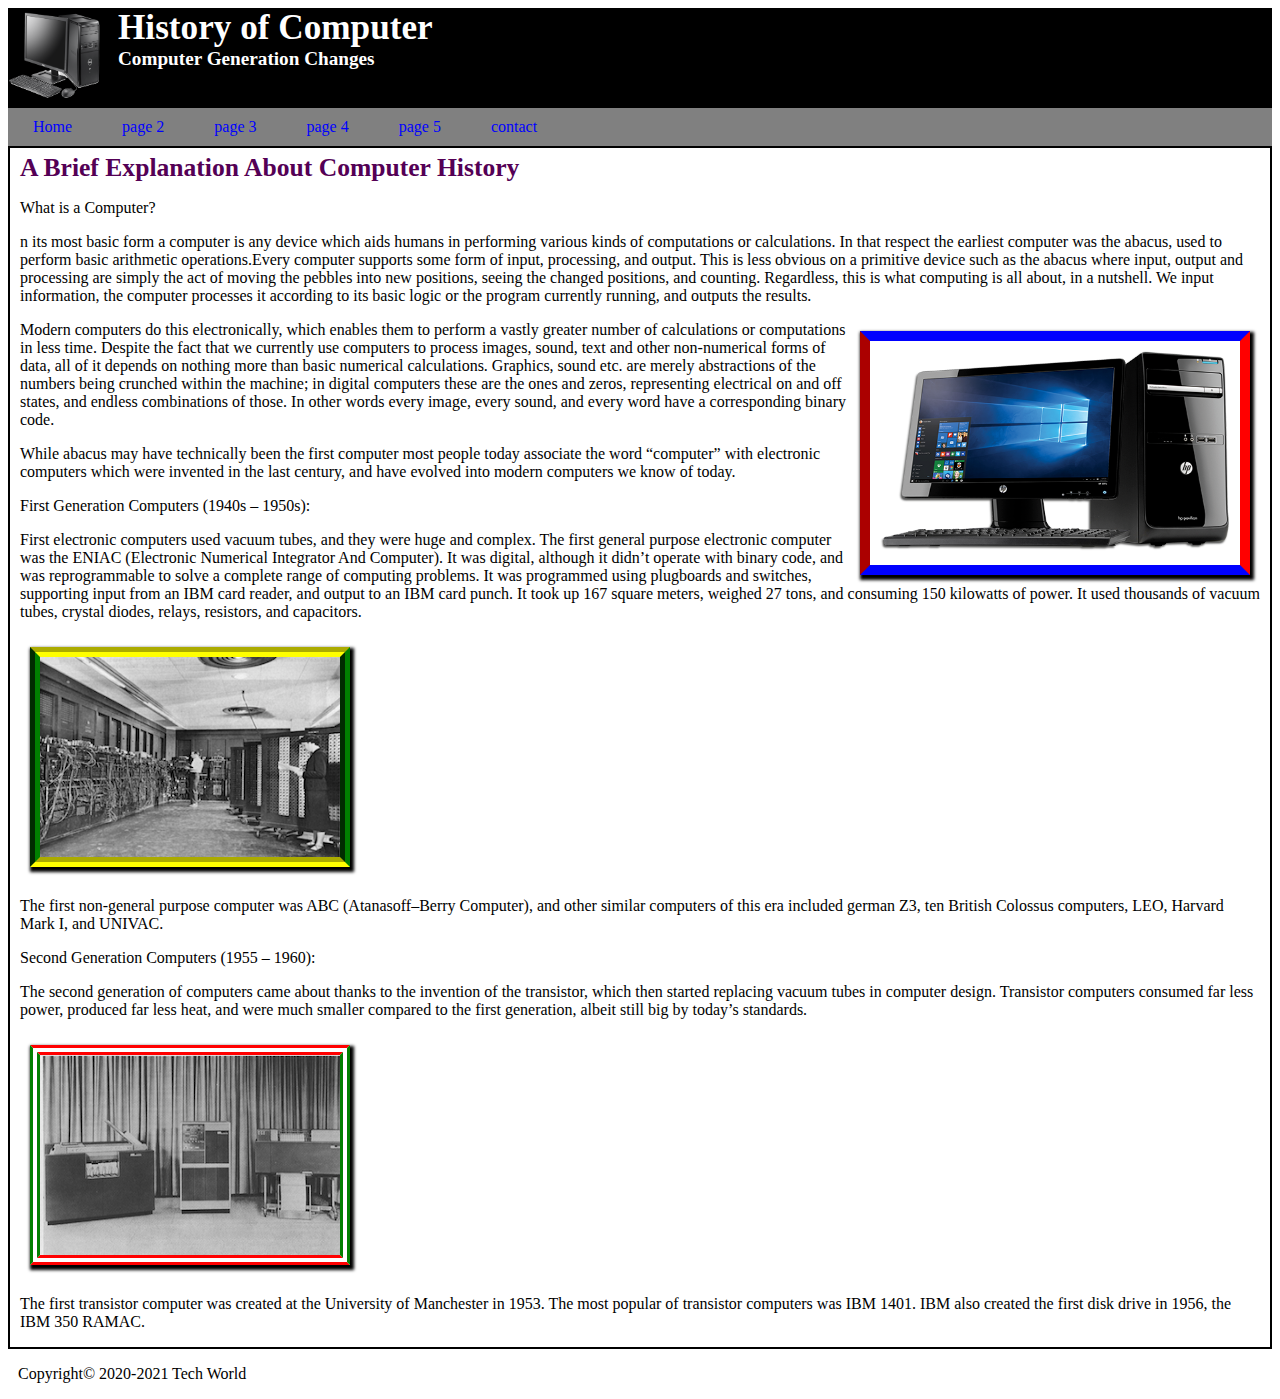
<file: index.html>
<!DOCTYPEhtml>
<html lang="en">

<head>
  <title>History of Computer</title>
  <link rel="stylesheet"type="text/css"href="styles.css"media="all">
</head>


<body>
<header>
         <img src="logo.png">
         <h1>History of Computer</h1>
         <h2>Computer Generation Changes</h2>
</header>

 <div class="nav">
       <ul>
            <li><a href="index.html">Home</a></li>
            <li><a href="p2.html">page 2</a></li>
            <li><a href="p3.html">page 3</a></li>
            <li><a href="p4.html">page 4</a></li>
            <li><a href="p5.html">page 5</a></li>
            <li><a href="contact.html">contact</a></li>

      </ul>
 </div>

 <div class="content">
<h1>A Brief Explanation About Computer History</h1>
<article>
<p>
What is a Computer?
</p>

<p>
n its most basic form a computer is any device which aids humans in performing various kinds of computations or calculations. In that respect the earliest computer was the abacus, used to perform basic arithmetic operations.Every computer supports some form of input, processing, and output. This is less obvious on a primitive device such as the abacus where input, output and processing are simply the act of moving the pebbles into new positions, seeing the changed positions, and counting. Regardless, this is what computing is all about, in a nutshell. We input information, the computer processes it according to its basic logic or the program currently running, and outputs the results.
</p>

<i>
<img src="computer.png" alt="This is an Image."width="350"height="200">
</i>

<p>
Modern computers do this electronically, which enables them to perform a vastly greater number of calculations or computations in less time. Despite the fact that we currently use computers to process images, sound, text and other non-numerical forms of data, all of it depends on nothing more than basic numerical calculations. Graphics, sound etc. are merely abstractions of the numbers being crunched within the machine; in digital computers these are the ones and zeros, representing electrical on and off states, and endless combinations of those. In other words every image, every sound, and every word have a corresponding binary code.
</p>

<p>
While abacus may have technically been the first computer most people today associate the word “computer” with electronic computers which were invented in the last century, and have evolved into modern computers we know of today.
</p>

<p>
First Generation Computers (1940s – 1950s):
</p>

<p>
First electronic computers used vacuum tubes, and they were huge and complex. The first general purpose electronic computer was the ENIAC (Electronic Numerical Integrator And Computer). It was digital, although it didn’t operate with binary code, and was reprogrammable to solve a complete range of computing problems. It was programmed using plugboards and switches, supporting input from an IBM card reader, and output to an IBM card punch. It took up 167 square meters, weighed 27 tons, and consuming 150 kilowatts of power. It used thousands of vacuum tubes, crystal diodes, relays, resistors, and capacitors.
</p>

<i1>
<img src="im-1.png" alt="This is an Image."width="300"height="200">
</i1>

<p>
The first non-general purpose computer was ABC (Atanasoff–Berry Computer), and other similar computers of this era included german Z3, ten British Colossus computers, LEO, Harvard Mark I, and UNIVAC.
</p>

<p>
Second Generation Computers (1955 – 1960):
</p>

<p>
The second generation of computers came about thanks to the invention of the transistor, which then started replacing vacuum tubes in computer design. Transistor computers consumed far less power, produced far less heat, and were much smaller compared to the first generation, albeit still big by today’s standards.
</p>

<i2>
<img src="im-2.png" alt="This is an Image."width="300"height="200">
</i2>

<p>
The first transistor computer was created at the University of Manchester in 1953. The most popular of transistor computers was IBM 1401. IBM also created the first disk drive in 1956, the IBM 350 RAMAC.
</p>


</article>
 </div>

 <div class="footer">
        <p>Copyright© 2020-2021 Tech World</p>
 </div>

</body>

</html>
</file>
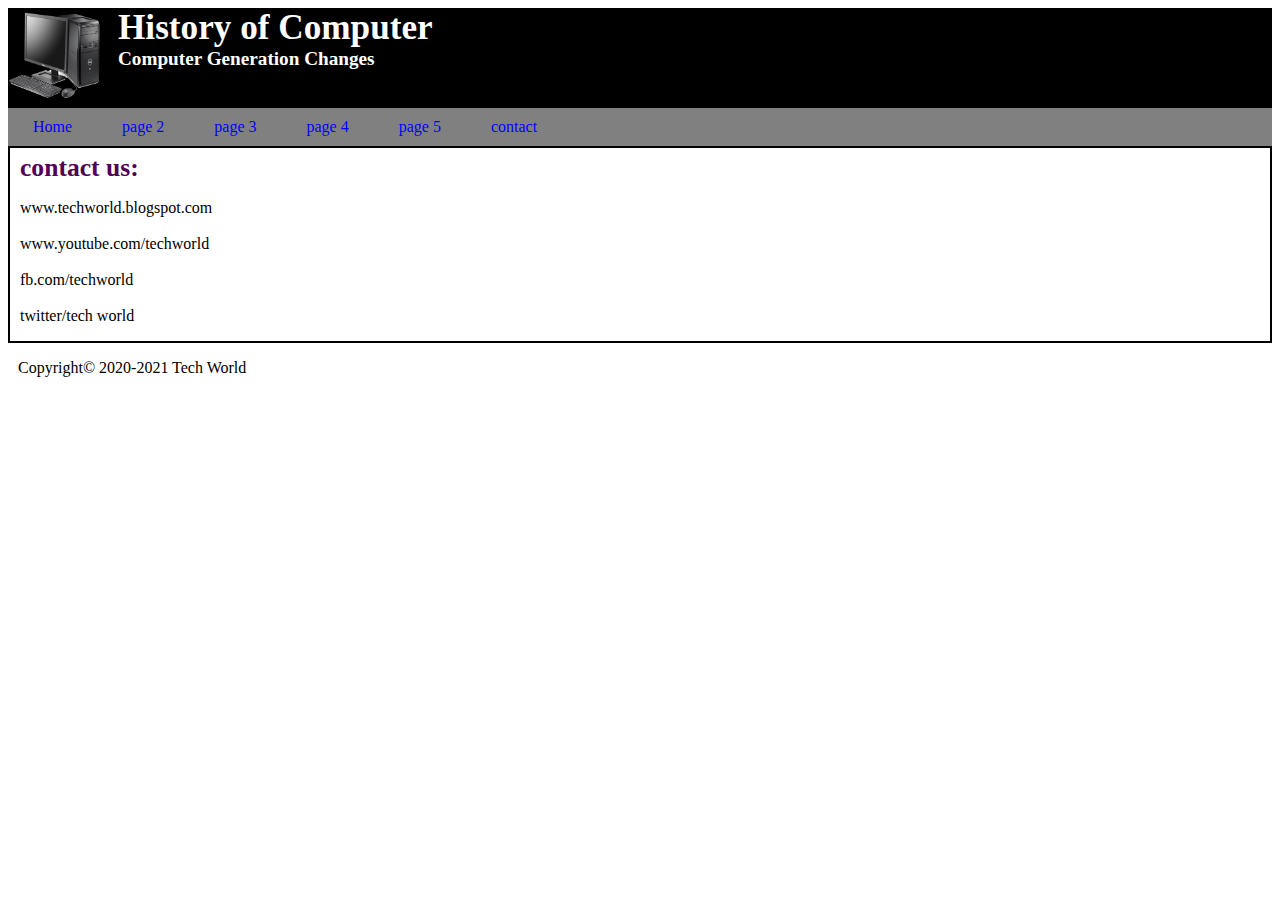
<file: contact.html>
<!DOCTYPEhtml>
<html lang="en">

<head>
  <title>History of Computer</title>
  <link rel="stylesheet"type="text/css"href="styles.css"media="all">
</head>


<body>
<header>
         <img src="logo.png">
         <h1>History of Computer</h1>
         <h2>Computer Generation Changes</h2>
</header>

 <div class="nav">
       <ul>
            <li><a href="index.html">Home</a></li>
            <li><a href="p2.html">page 2</a></li>
            <li><a href="p3.html">page 3</a></li>
            <li><a href="p4.html">page 4</a></li>
            <li><a href="p5.html">page 5</a></li>
            <li><a href="contact.html">contact</a></li>

      </ul>
 </div>

 <div class="content">
<h1>contact us:</h1>
<article>

<p>
www.techworld.blogspot.com<br>
<br>
www.youtube.com/techworld<br>
<br>
fb.com/techworld<br>
<br>
twitter/tech world
</p>


</article>
 </div>

 <div class="footer">
        <p>Copyright© 2020-2021 Tech World</p>
 </div>

</body>

</html>
</file>
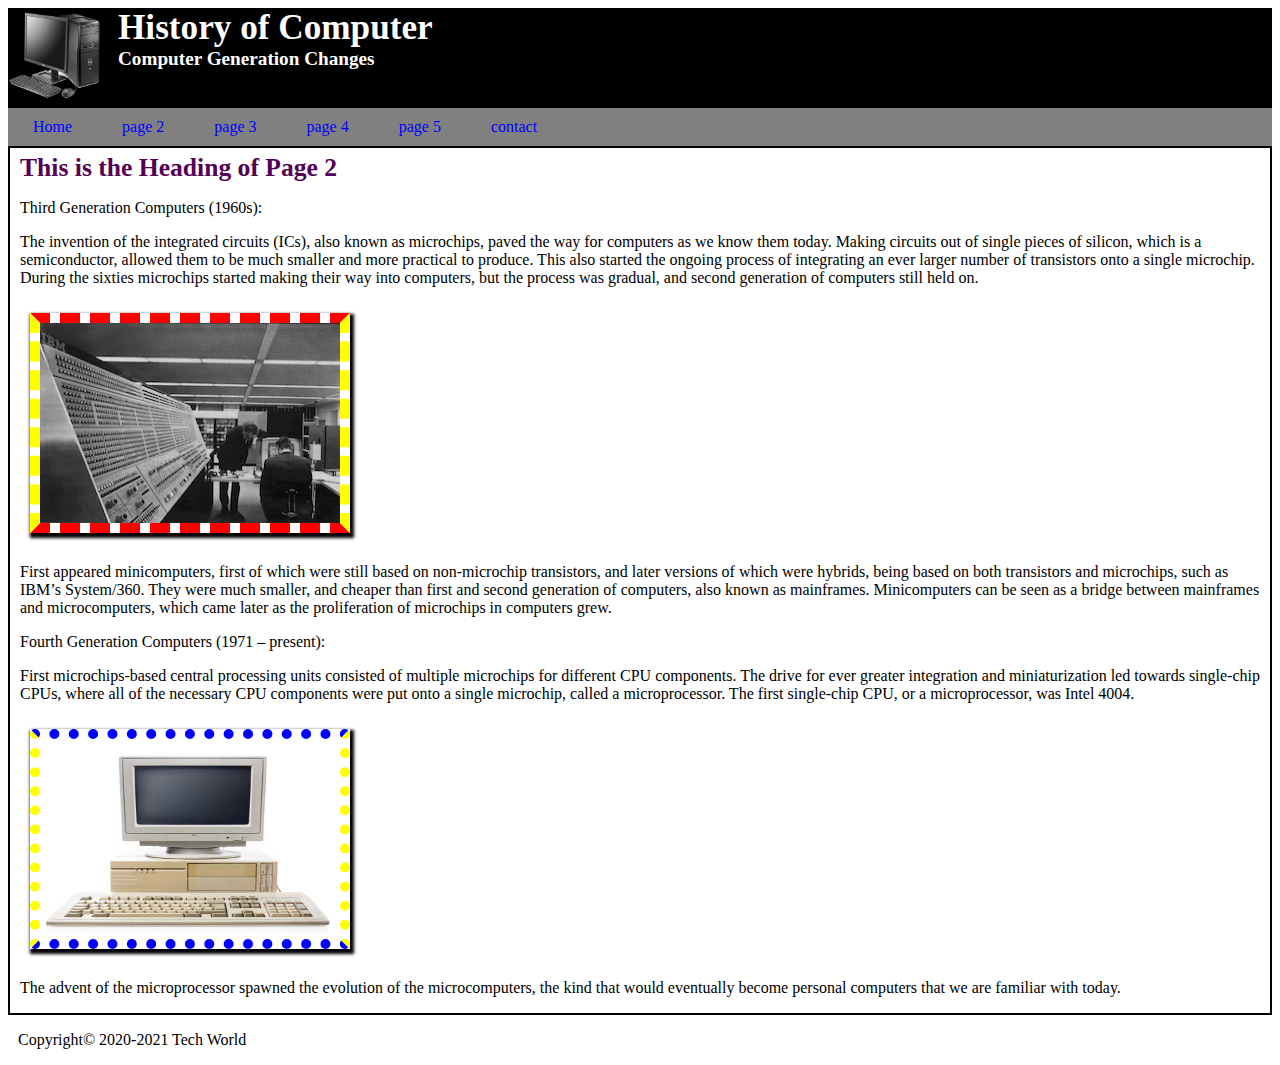
<file: p2.html>
<!DOCTYPEhtml>
<html lang="en">

<head>
  <title>History of Computer</title>
  <link rel="stylesheet"type="text/css"href="styles.css"media="all">
</head>


<body>
<header>
         <img src="logo.png">
         <h1>History of Computer</h1>
         <h2>Computer Generation Changes</h2>
</header>

 <div class="nav">
       <ul>
            <li><a href="index.html">Home</a></li>
            <li><a href="p2.html">page 2</a></li>
            <li><a href="p3.html">page 3</a></li>
            <li><a href="p4.html">page 4</a></li>
            <li><a href="p5.html">page 5</a></li>
            <li><a href="contact.html">contact</a></li>

      </ul>
 </div>

 <div class="content">
<h1>This is the Heading of Page 2</h1>
<article>
<p>
Third Generation Computers (1960s):
</p>

<p>
The invention of the integrated circuits (ICs), also known as microchips, paved the way for computers as we know them today. Making circuits out of single pieces of silicon, which is a semiconductor, allowed them to be much smaller and more practical to produce. This also started the ongoing process of integrating an ever larger number of transistors onto a single microchip. During the sixties microchips started making their way into computers, but the process was gradual, and second generation of computers still held on.
</p>

<i3>
<img src="im-3.png" alt="This is an Image."width="300"height="200">
</i3>

<p>
First appeared minicomputers, first of which were still based on non-microchip transistors, and later versions of which were hybrids, being based on both transistors and microchips, such as IBM’s System/360. They were much smaller, and cheaper than first and second generation of computers, also known as mainframes. Minicomputers can be seen as a bridge between mainframes and microcomputers, which came later as the proliferation of microchips in computers grew.
</p>

<p>
Fourth Generation Computers (1971 – present):
</p>

<p>
First microchips-based central processing units consisted of multiple microchips for different CPU components. The drive for ever greater integration and miniaturization led towards single-chip CPUs, where all of the necessary CPU components were put onto a single microchip, called a microprocessor. The first single-chip CPU, or a microprocessor, was Intel 4004.
</p>

<i4>
<img src="im-4.jpg" alt="This is an Image."width="300"height="200">
</i4>

<p>
The advent of the microprocessor spawned the evolution of the microcomputers, the kind that would eventually become personal computers that we are familiar with today.
</p>

</article>
 </div>

 <div class="footer">
        <p>Copyright© 2020-2021 Tech World</p>
 </div>

</body>

</html>
</file>
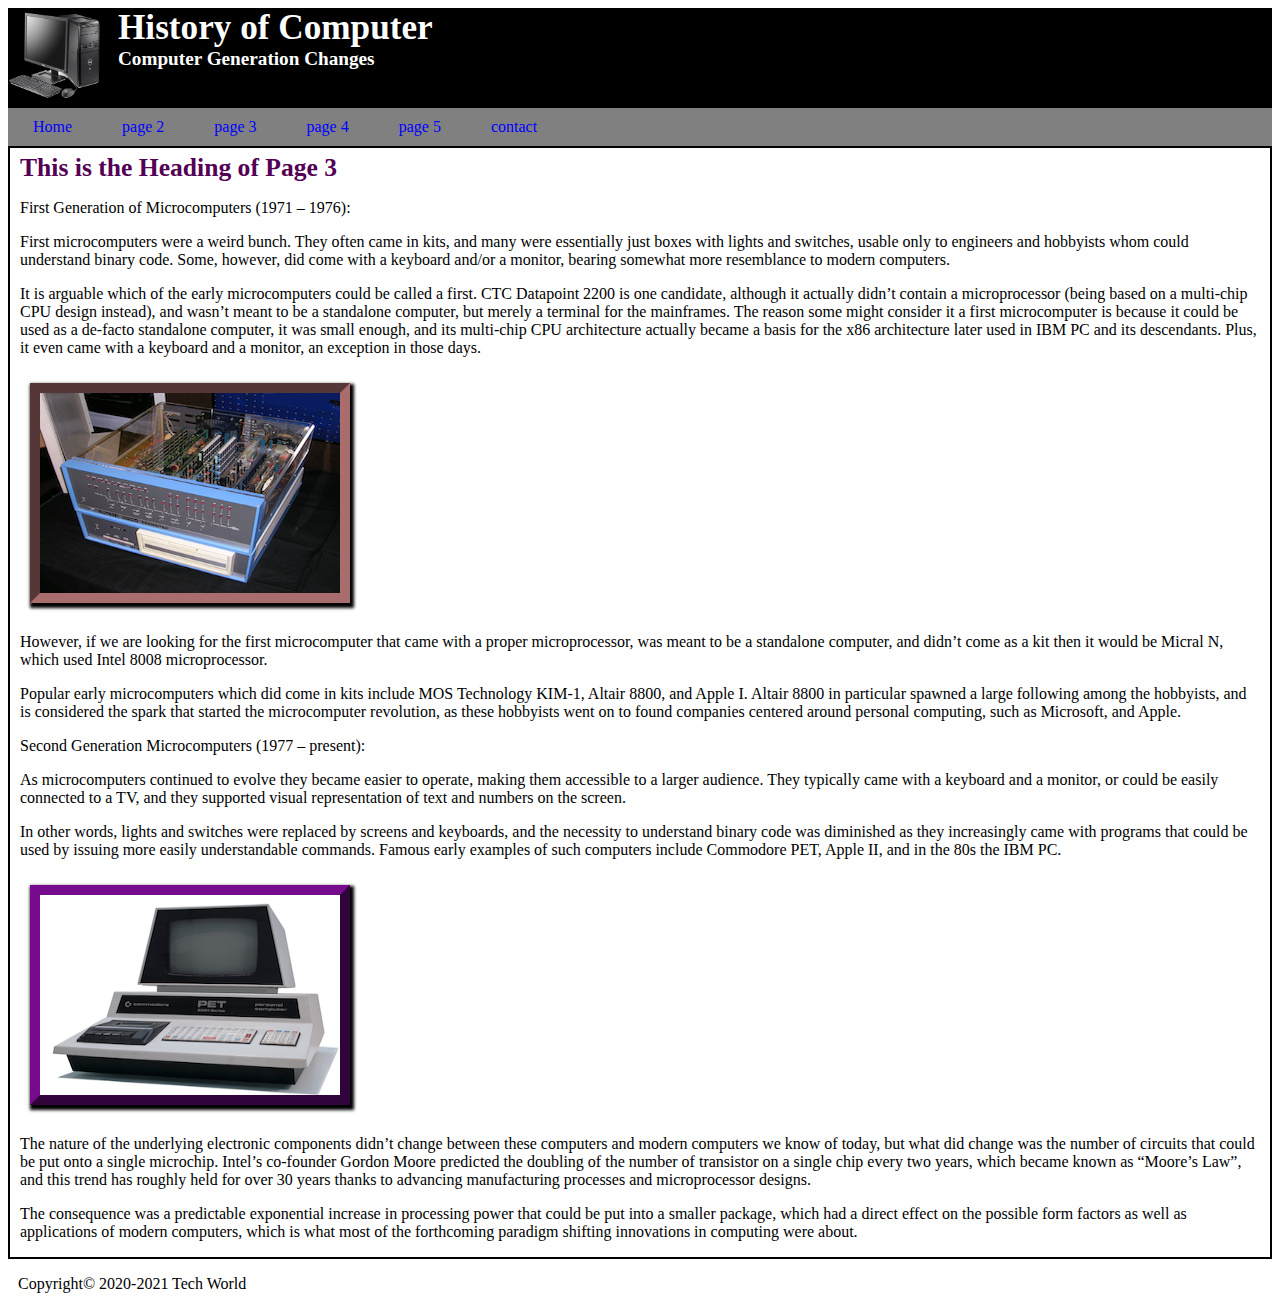
<file: p3.html>
<!DOCTYPEhtml>
<html lang="en">

<head>
  <title>History of Computer</title>
  <link rel="stylesheet"type="text/css"href="styles.css"media="all">
</head>


<body>
<header>
         <img src="logo.png">
         <h1>History of Computer</h1>
         <h2>Computer Generation Changes</h2>
</header>

 <div class="nav">
       <ul>
            <li><a href="index.html">Home</a></li>
            <li><a href="p2.html">page 2</a></li>
            <li><a href="p3.html">page 3</a></li>
            <li><a href="p4.html">page 4</a></li>
            <li><a href="p5.html">page 5</a></li>
            <li><a href="contact.html">contact</a></li>

      </ul>
 </div>

 <div class="content">
<h1>This is the Heading of Page 3</h1>
<article>

<p>
First Generation of Microcomputers (1971 – 1976):
</p>

<p>
First microcomputers were a weird bunch. They often came in kits, and many were essentially just boxes with lights and switches, usable only to engineers and hobbyists whom could understand binary code. Some, however, did come with a keyboard and/or a monitor, bearing somewhat more resemblance to modern computers.
</p>

<p>
It is arguable which of the early microcomputers could be called a first. CTC Datapoint 2200 is one candidate, although it actually didn’t contain a microprocessor (being based on a multi-chip CPU design instead), and wasn’t meant to be a standalone computer, but merely a terminal for the mainframes. The reason some might consider it a first microcomputer is because it could be used as a de-facto standalone computer, it was small enough, and its multi-chip CPU architecture actually became a basis for the x86 architecture later used in IBM PC and its descendants. Plus, it even came with a keyboard and a monitor, an exception in those days.
</p>

<i5>
<img src="im-5.png" alt="This is an Image."width="300"height="200">
</i5>

<p>
However, if we are looking for the first microcomputer that came with a proper microprocessor, was meant to be a standalone computer, and didn’t come as a kit then it would be Micral N, which used Intel 8008 microprocessor.
</p>

<p>
Popular early microcomputers which did come in kits include MOS Technology KIM-1, Altair 8800, and Apple I. Altair 8800 in particular spawned a large following among the hobbyists, and is considered the spark that started the microcomputer revolution, as these hobbyists went on to found companies centered around personal computing, such as Microsoft, and Apple.
</p>

<p>
Second Generation Microcomputers (1977 – present):
</p>

<p>
As microcomputers continued to evolve they became easier to operate, making them accessible to a larger audience. They typically came with a keyboard and a monitor, or could be easily connected to a TV, and they supported visual representation of text and numbers on the screen.
</p>

<p>
In other words, lights and switches were replaced by screens and keyboards, and the necessity to understand binary code was diminished as they increasingly came with programs that could be used by issuing more easily understandable commands. Famous early examples of such computers include Commodore PET, Apple II, and in the 80s the IBM PC.
</p>

<i6>
<img src="im-6.png" alt="This is an Image."width="300"height="200">
</i6>

<p>
The nature of the underlying electronic components didn’t change between these computers and modern computers we know of today, but what did change was the number of circuits that could be put onto a single microchip. Intel’s co-founder Gordon Moore predicted the doubling of the number of transistor on a single chip every two years, which became known as “Moore’s Law”, and this trend has roughly held for over 30 years thanks to advancing manufacturing processes and microprocessor designs.
</p>

<p>
The consequence was a predictable exponential increase in processing power that could be put into a smaller package, which had a direct effect on the possible form factors as well as applications of modern computers, which is what most of the forthcoming paradigm shifting innovations in computing were about.
</p>





</article>
 </div>

 <div class="footer">
        <p>Copyright© 2020-2021 Tech World</p>
 </div>

</body>

</html>
</file>
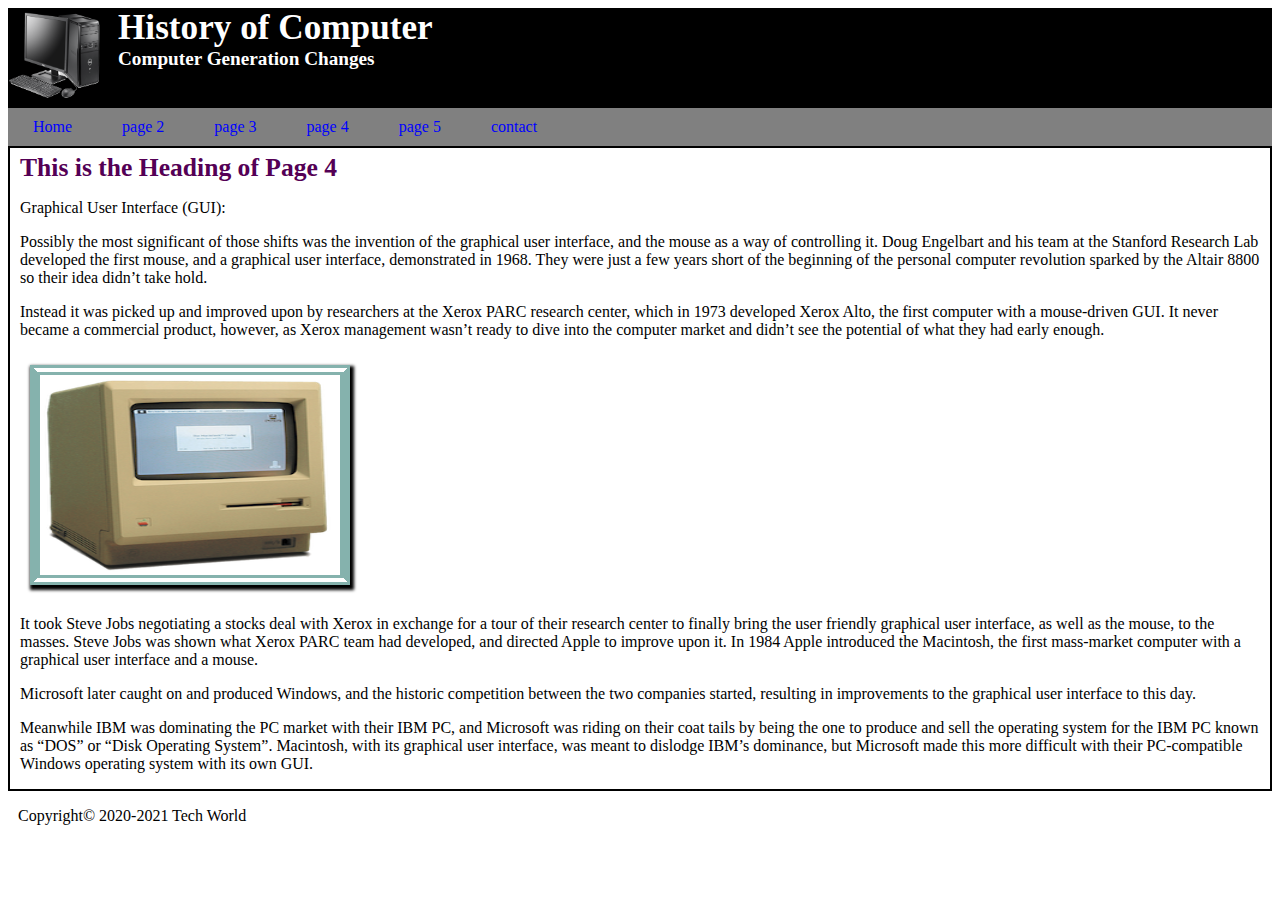
<file: p4.html>
<!DOCTYPEhtml>
<html lang="en">

<head>
  <title>History of Computer</title>
  <link rel="stylesheet"type="text/css"href="styles.css"media="all">
</head>


<body>
<header>
         <img src="logo.png">
         <h1>History of Computer</h1>
         <h2>Computer Generation Changes</h2>
</header>

 <div class="nav">
       <ul>
            <li><a href="index.html">Home</a></li>
            <li><a href="p2.html">page 2</a></li>
            <li><a href="p3.html">page 3</a></li>
            <li><a href="p4.html">page 4</a></li>
            <li><a href="p5.html">page 5</a></li>
            <li><a href="contact.html">contact</a></li>

      </ul>
 </div>

 <div class="content">
<h1>This is the Heading of Page 4</h1>
<article>

<p>
Graphical User Interface (GUI):
</p>

<p>
Possibly the most significant of those shifts was the invention of the graphical user interface, and the mouse as a way of controlling it. Doug Engelbart and his team at the Stanford Research Lab developed the first mouse, and a graphical user interface, demonstrated in 1968. They were just a few years short of the beginning of the personal computer revolution sparked by the Altair 8800 so their idea didn’t take hold.
</p>

<p>
Instead it was picked up and improved upon by researchers at the Xerox PARC research center, which in 1973 developed Xerox Alto, the first computer with a mouse-driven GUI. It never became a commercial product, however, as Xerox management wasn’t ready to dive into the computer market and didn’t see the potential of what they had early enough.
</p>

<i7>
<img src="im-7.png" alt="This is an Image."width="300"height="200">
</i7>

<p>
It took Steve Jobs negotiating a stocks deal with Xerox in exchange for a tour of their research center to finally bring the user friendly graphical user interface, as well as the mouse, to the masses. Steve Jobs was shown what Xerox PARC team had developed, and directed Apple to improve upon it. In 1984 Apple introduced the Macintosh, the first mass-market computer with a graphical user interface and a mouse.
</p>

<p>
Microsoft later caught on and produced Windows, and the historic competition between the two companies started, resulting in improvements to the graphical user interface to this day.
</p>

<p>
Meanwhile IBM was dominating the PC market with their IBM PC, and Microsoft was riding on their coat tails by being the one to produce and sell the operating system for the IBM PC known as “DOS” or “Disk Operating System”. Macintosh, with its graphical user interface, was meant to dislodge IBM’s dominance, but Microsoft made this more difficult with their PC-compatible Windows operating system with its own GUI.
</p>






</article>
 </div>

 <div class="footer">
        <p>Copyright© 2020-2021 Tech World</p>
 </div>

</body>

</html>
</file>
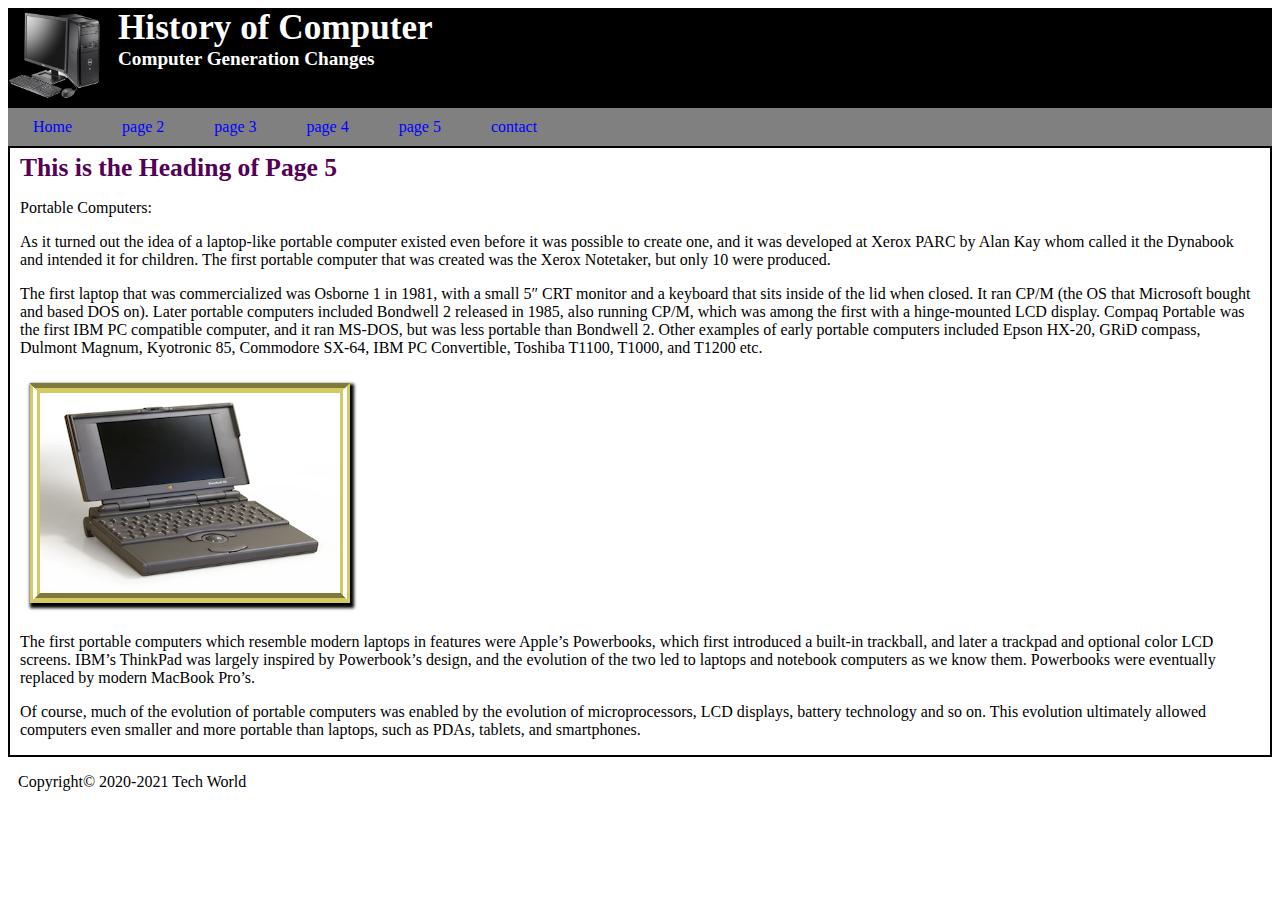
<file: p5.html>
<!DOCTYPEhtml>
<html lang="en">

<head>
  <title>History of Computer</title>
  <link rel="stylesheet"type="text/css"href="styles.css"media="all">
</head>


<body>
<header>
         <img src="logo.png">
         <h1>History of Computer</h1>
         <h2>Computer Generation Changes</h2>
</header>

 <div class="nav">
       <ul>
            <li><a href="index.html">Home</a></li>
            <li><a href="p2.html">page 2</a></li>
            <li><a href="p3.html">page 3</a></li>
            <li><a href="p4.html">page 4</a></li>
            <li><a href="p5.html">page 5</a></li>
            <li><a href="contact.html">contact</a></li>

      </ul>
 </div>

 <div class="content">
<h1>This is the Heading of Page 5</h1>
<article>

<p>
Portable Computers:
</p>

<p>
As it turned out the idea of a laptop-like portable computer existed even before it was possible to create one, and it was developed at Xerox PARC by Alan Kay whom called it the Dynabook and intended it for children. The first portable computer that was created was the Xerox Notetaker, but only 10 were produced.
</p>

<p>
The first laptop that was commercialized was Osborne 1 in 1981, with a small 5″ CRT monitor and a keyboard that sits inside of the lid when closed. It ran CP/M (the OS that Microsoft bought and based DOS on). Later portable computers included Bondwell 2 released in 1985, also running CP/M, which was among the first with a hinge-mounted LCD display. Compaq Portable was the first IBM PC compatible computer, and it ran MS-DOS, but was less portable than Bondwell 2. Other examples of early portable computers included Epson HX-20, GRiD compass, Dulmont Magnum, Kyotronic 85, Commodore SX-64, IBM PC Convertible, Toshiba T1100, T1000, and T1200 etc.
</p>

<i8>
<img src="im-8.png" alt="This is an Image."width="300"height="200">
</i8>

<p>
The first portable computers which resemble modern laptops in features were Apple’s Powerbooks, which first introduced a built-in trackball, and later a trackpad and optional color LCD screens. IBM’s ThinkPad was largely inspired by Powerbook’s design, and the evolution of the two led to laptops and notebook computers as we know them. Powerbooks were eventually replaced by modern MacBook Pro’s.
</p>

<p>
Of course, much of the evolution of portable computers was enabled by the evolution of microprocessors, LCD displays, battery technology and so on. This evolution ultimately allowed computers even smaller and more portable than laptops, such as PDAs, tablets, and smartphones.
</p>





</article>
 </div>

 <div class="footer">
        <p>Copyright© 2020-2021 Tech World</p>
 </div>

</body>

</html>
</file>
<file: styles.css>
body{
     font-family:times,arial,serif;
}

header{
     background-color:Black;
     color:white;
     padding:10;
     margins:0;
     overflow:hidden;
}

header img{
       float:left;
       width:100px;
       height:100px;
       margin-right:10px;
}

header h1{
        padding:0;
        margin:0;
        font-size:2.2em;
}

header h2{
        padding:0;
        margin:0;
        font-size:1.2em;
}

.nav ul{
      list-style-type:none;
      background-color:grey;
      margin:0;
      padding:0;
      overflow:hidden;
}

.nav li{
     float:left;
}

.nav li a{
     text-decoration:none;
     padding:10px 25px;
     display:block;
     color:blue;
}

.nav li a:hover{
     background-color:blue;
     color:white;
}

.content{
    padding:0 10px;
    border:2px solid black;
}

.content h1{
      margin:5px 0 0 0;
      font-size:1.6em;
      color:#540055;
      
}


i{
      float:right;
      padding:10px;
      margin:10px;
      border-style:solid inset ;
      border-width:10px;
      border-color:blue red;
      box-shadow:2px 3px 3px 2px;
      overflow:hidden;
}

.content i:hover{
      border-radius:20px;
      box-shadow:15px;
      border:20px double;
}



i1 img{
     margin:10px;
     border-style:groove;
     border-width:10px;
     border-color:yellow green;
     box-shadow:2px 3px 3px 2px;
    
}

.content i1 img:hover{
      border-radius:20px;
      box-shadow:15px;
      border:20px double blue;
}

i2 img{
     margin:10px;
     border-style:double;
     border-width:10px;
     border-color:red green;
     box-shadow:2px 3px 3px 2px;
     
}

.content i2 img:hover{
      border-radius:20px;
      box-shadow:15px;
      border:20px double brown;
}

i3 img{
     margin:10px;
     border-style:dashed;
     border-width:10px;
     border-color:red yellow;
     box-shadow:2px 3px 3px 2px;
     
}

.content i3 img:hover{
      border-radius:20px;
      box-shadow:15px;
      border:20px double red;
}

i4 img{
     margin:10px;
     border-style:dotted;
     border-width:10px;
     border-color:blue yellow;
     box-shadow:2px 3px 3px 2px;
     
}

.content i4 img:hover{
      border-radius:20px;
      box-shadow:15px;
      border:20px double #9d7ed6;
}

i5 img{
     margin:10px;
     border-style:inset;
     border-width:10px;
     border-color:#aa6d6d;
     box-shadow:2px 3px 3px 2px;
     
}

.content i5 img:hover{
      border-radius:20px;
      box-shadow:15px;
      border:20px double green;
}

i6 img{
     margin:10px;
     border-style:outset;
     border-width:10px;
     border-color:#760b8e;
     box-shadow:2px 3px 3px 2px;
     
}

.content i6 img:hover{
      border-radius:20px;
      box-shadow:15px;
      border:20px double orange;
}

i7 img{
     margin:10px;
     border-style:double solid;
     border-width:10px;
     border-color:#85b2ad;
     box-shadow:2px 3px 3px 2px;
     
}

.content i7 img:hover{
      border-radius:20px;
      box-shadow:15px;
      border:20px double violet;
}


i8 img{
     margin:10px;
     border-style:groove double;
     border-width:10px;
     border-color:#d3ca63;
     box-shadow:2px 3px 3px 2px;
     
}

.content i8 img:hover{
      border-radius:20px;
      box-shadow:15px;
      border:20px double pink;
}

.footer{
    padding:0 10px;
    color:black;
}
</file>
